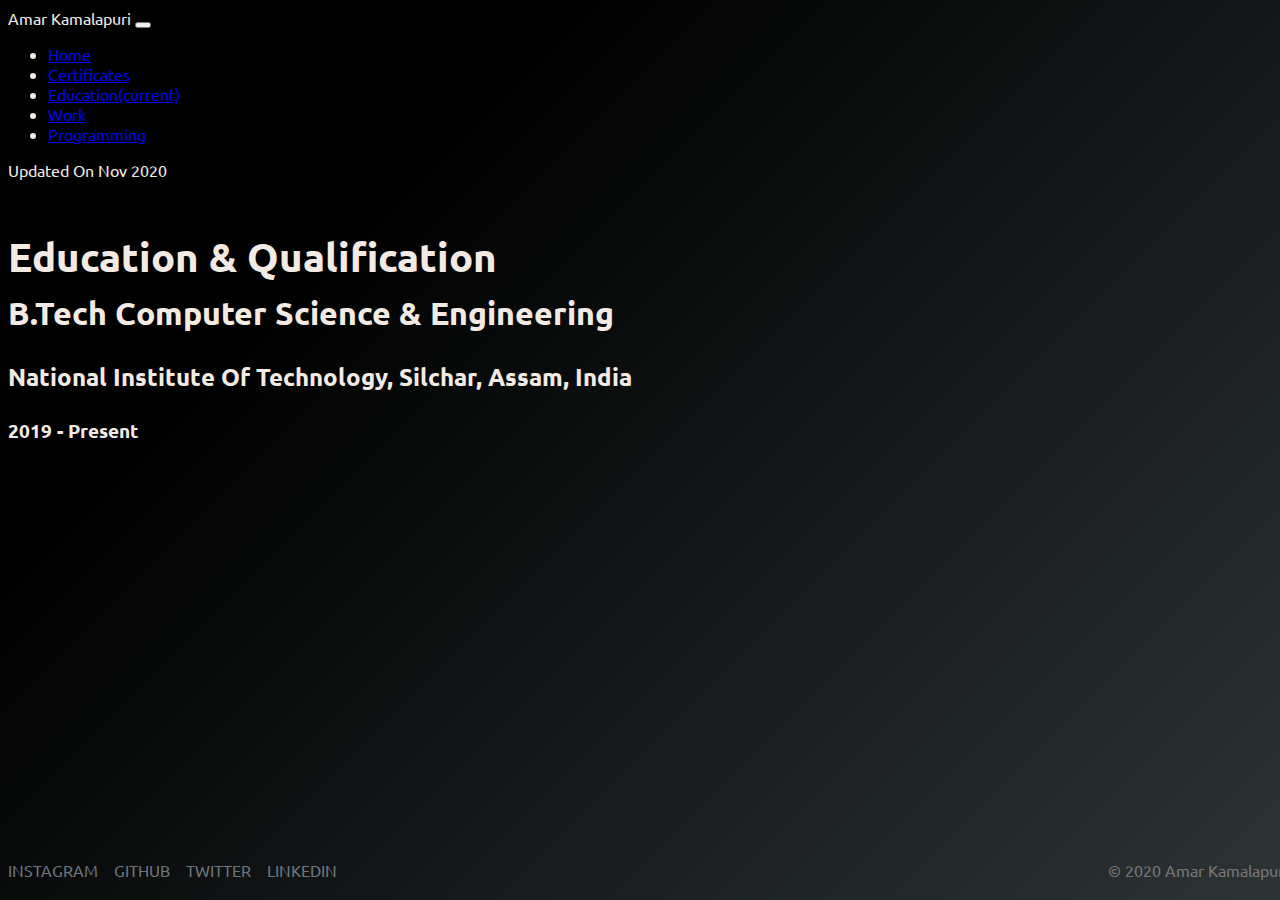
<file: education.html>
<!--
 * Created By Amar Kamalapuri (https://github.com/AmarKamalapuri)
 * Amar Kamalapuri v1.0 (http://amarkamalapuri.github.io)
-->

<!doctype html>
<html lang="en">
  <head>

    <!-- Required meta tags -->

    <meta charset="utf-8">
    <meta name="viewport" content="width=device-width, initial-scale=1, shrink-to-fit=no">
    <meta name="theme-color" content="#2d3436">
    <meta http-equiv="X-UA-Compatible" content="IE=9; IE=8; IE=7; IE=EDGE"/>
    <meta name="apple-mobile-web-app-capable" content="yes">
    <meta name="apple-mobile-web-app-status-bar-style" content="black-translucent">
    <meta name="mobile-web-app-capable" content="yes">
    <meta name="viewport" content="width=device-width, initial-scale=1, shrink-to-fit=no">
    <meta content='rgba(45, 52, 54, 0.5)' name='msapplication-navbutton-color'/>
    <meta content='rgba(45, 52, 54, 0.5)' name='theme-color'/>

    <!-- Links -->

    <!-- Bootstrap CSS -->

    <link rel="stylesheet" href="https://stackpath.bootstrapcdn.com/bootstrap/4.5.0/css/bootstrap.min.css" integrity="sha384-9aIt2nRpC12Uk9gS9baDl411NQApFmC26EwAOH8WgZl5MYYxFfc+NcPb1dKGj7Sk" crossorigin="anonymous">

    <link rel="stylesheet" href="https://cdnjs.cloudflare.com/ajax/libs/animate.css/4.0.0/animate.min.css"/>
    <link href="https://fonts.googleapis.com/css2?family=Ubuntu:wght@300&display=swap" rel="stylesheet"> 

    <!-- Favicon -->

    <link rel="apple-touch-icon" href="./static/images/favicon.png"/>
    <link rel="apple-touch-icon" sizes="72x72" href="./static/images/favicon.png"/>
    <link rel="icon" sizes="192x192" href="./static/images/favicon.png">

    <link rel="stylesheet" type="text/css" href="./static/css/style.css">
    <link rel="stylesheet" type="text/css" href="./static/css/breakpoints.css">
    <link rel="stylesheet" type="text/css" href="./static/css/scrollbar.css">

    <title>Education</title>
  </head>
 <body>

  <nav class="navbar navbar-expand-lg navbar-dark" id="navbr">
  <span class="navbar-brand">Amar Kamalapuri</span>
  <button class="navbar-toggler" type="button" data-toggle="collapse" data-target="#navbarText" aria-controls="navbarText" aria-expanded="false" aria-label="Toggle navigation">
    <span class="navbar-toggler-icon"></span>
  </button>
  <div class="collapse navbar-collapse" id="navbarText">
    <ul class="navbar-nav mr-auto">
      <li class="nav-item">
        <a class="nav-link" href="https://amarkamalapuri.github.io/">Home</a>
      </li>
      <li class="nav-item">
        <a class="nav-link" href="certificates">Certificates</span></a>
      </li>
      <li class="nav-item active">
        <a class="nav-link" href="education">Education<span class="sr-only">(current)</a>
      </li>
      <li class="nav-item">
        <a class="nav-link" href="work">Work</a>
      </li>
      <li class="nav-item">
        <a class="nav-link" href="programming">Programming</a>
      </li>
    </ul>
    <span class="navbar-text">
      Updated On Nov 2020
    </span>
  </div>
   </nav>

    <div class="main">
    <div class="container-fluid">
  <div class="row">
    <div class="col-md-4 first">

   <div class="text-center">
    <h2 class="my-name ttl">Education & Qualification</h2>
   </div>
    </div>
    <div class="col-md-8 second">
    
     <h2 class="edu">B.Tech Computer Science & Engineering</h2>
     <h3 style="font-size: 24px;">National Institute Of Technology, Silchar, Assam, India</h3>
     <h4 class="text-muted" style="font-size: 19px;">2019 - Present</h4>

    </div>
    </div>
    </div>
    </div>

    <!-- Footer -->
    
    <footer class="footer">
      <div class="container">
        <span class="text-muted menu">
          <a href="http://instagram.com/amar_kamalapuri" target="_blank">Instagram</a>
          <a href="https://github.com/AmarKamalapuri" target="_blank">Github</a>
          <a href="https://twitter.com/Sid_Kamalapuri" target="_blank">Twitter</a>
          <a href="http://linkedin.com/in/amarkamalapuri" target="_blank">Linkedin</a>
        </span>
        <span id="footername" class="sj2020">&copy; 2020 Amar Kamalapuri</span>
      </div>
    </footer>

    <!-- Footer End -->

    <script src="./static/js/lightbox-plus-jquery.min.js"></script>

    <!-- Optional JavaScript -->

    <!-- jQuery first, then Popper.js, then Bootstrap JS -->

    <script src="https://code.jquery.com/jquery-3.4.1.slim.min.js" integrity="sha384-J6qa4849blE2+poT4WnyKhv5vZF5SrPo0iEjwBvKU7imGFAV0wwj1yYfoRSJoZ+n" crossorigin="anonymous"></script>
    <script src="https://cdn.jsdelivr.net/npm/popper.js@1.16.0/dist/umd/popper.min.js" integrity="sha384-Q6E9RHvbIyZFJoft+2mJbHaEWldlvI9IOYy5n3zV9zzTtmI3UksdQRVvoxMfooAo" crossorigin="anonymous"></script>
    <script src="https://stackpath.bootstrapcdn.com/bootstrap/4.4.1/js/bootstrap.min.js" integrity="sha384-wfSDF2E50Y2D1uUdj0O3uMBJnjuUD4Ih7YwaYd1iqfktj0Uod8GCExl3Og8ifwB6" crossorigin="anonymous"></script>

    <!-- Scripts End -->

  </body>
</html>
</file>
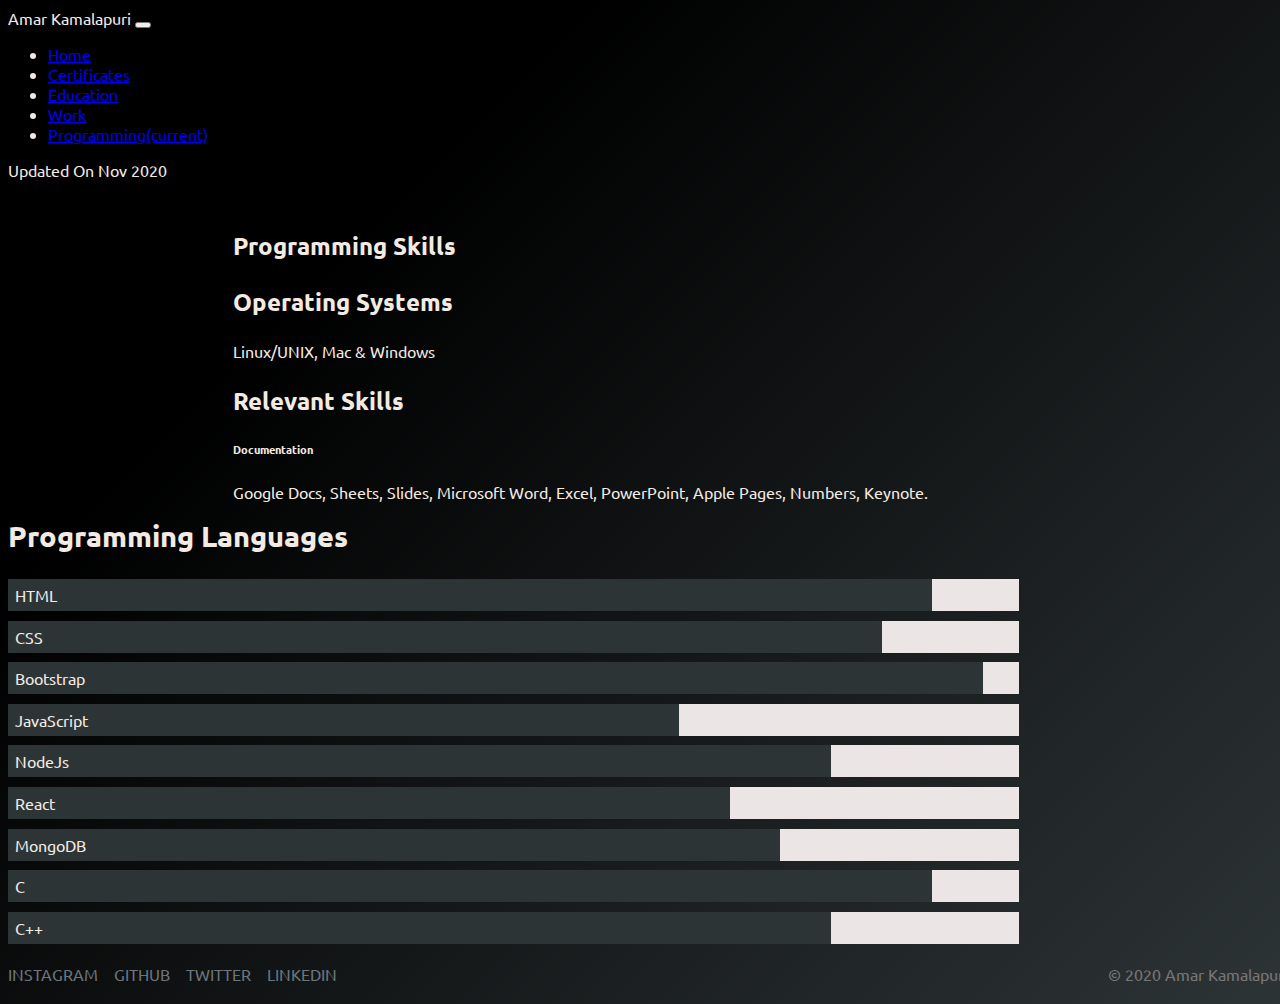
<file: programming.html>
<!--
* Created By Amar Kamalapuri (https://github.com/AmarKamalapuri)
 * Amar Kamalapuri v1.0 (http://amarkamalapuri.github.io)
-->

<!doctype html>
<html lang="en">
  <head>

    <!-- Required meta tags -->

    <meta charset="utf-8">
    <meta name="viewport" content="width=device-width, initial-scale=1, shrink-to-fit=no">
    <meta name="theme-color" content="#2d3436">
    <meta http-equiv="X-UA-Compatible" content="IE=9; IE=8; IE=7; IE=EDGE"/>
    <meta name="apple-mobile-web-app-capable" content="yes">
    <meta name="apple-mobile-web-app-status-bar-style" content="black-translucent">
    <meta name="mobile-web-app-capable" content="yes">
    <meta name="viewport" content="width=device-width, initial-scale=1, shrink-to-fit=no">
    <meta content='rgba(45, 52, 54, 0.5)' name='msapplication-navbutton-color'/>
    <meta content='rgba(45, 52, 54, 0.5)' name='theme-color'/>
   
    <!-- Links -->

    <!-- Bootstrap CSS -->

    <!-- Bootstrap CSS -->

    <link rel="stylesheet" href="https://stackpath.bootstrapcdn.com/bootstrap/4.5.0/css/bootstrap.min.css" integrity="sha384-9aIt2nRpC12Uk9gS9baDl411NQApFmC26EwAOH8WgZl5MYYxFfc+NcPb1dKGj7Sk" crossorigin="anonymous">

    <link rel="stylesheet" href="https://cdnjs.cloudflare.com/ajax/libs/animate.css/4.0.0/animate.min.css"/>
    <link href="https://fonts.googleapis.com/css2?family=Ubuntu:wght@300&display=swap" rel="stylesheet"> 

    <!-- Favicon -->

    <link rel="apple-touch-icon" href="./static/images/favicon.png"/>
    <link rel="apple-touch-icon" sizes="72x72" href="./static/images/favicon.png"/>
    <link rel="icon" sizes="192x192" href="./static/images/favicon.png">

    <link rel="stylesheet" type="text/css" href="./static/css/style.css">
    <link rel="stylesheet" type="text/css" href="./static/css/breakpoints.css">
    <link rel="stylesheet" type="text/css" href="./static/css/scrollbar.css">

    <title>Programming Skills</title>
  </head>
  <body>

  <nav class="navbar navbar-expand-lg navbar-dark" id="navbr">
  <span class="navbar-brand">Amar Kamalapuri</span>
  <button class="navbar-toggler" type="button" data-toggle="collapse" data-target="#navbarText" aria-controls="navbarText" aria-expanded="false" aria-label="Toggle navigation">
    <span class="navbar-toggler-icon"></span>
  </button>
  <div class="collapse navbar-collapse" id="navbarText">
    <ul class="navbar-nav mr-auto">
      <li class="nav-item">
        <a class="nav-link" href="https://amarkamalapuri.github.io/">Home</a>
      </li>
      <li class="nav-item">
        <a class="nav-link" href="certificates">Certificates</span></a>
      </li>
      <li class="nav-item">
        <a class="nav-link" href="education">Education</a>
      </li>
      <li class="nav-item">
        <a class="nav-link" href="work">Work</a>
      </li>
      <li class="nav-item active">
        <a class="nav-link" href="programming">Programming<span class="sr-only">(current)</a>
      </li>
    </ul>
    <span class="navbar-text">
      Updated On Nov 2020
    </span>
   </div>
   </nav>

   <div class="main mps">
   <div class="container-fluid">
   <div class="row">
   <div class="col-md-4 first">

   <div>
      <h2 class="my-name workn nwro">Programming Skills</h2>
      <div class="procol proe">
      <h3 style=" font-size: 23.5px;">Operating Systems</h3>
      <p>Linux/UNIX, Mac & Windows</p>

      <h3 style=" font-size: 23.5px;">Relevant Skills</h3>
      <h6>Documentation</h6>
      <p>Google Docs, Sheets, Slides, Microsoft Word, Excel, PowerPoint, Apple Pages, Numbers, Keynote.</p>
      
      </div>
     </div>
    </div>

    <div class="col-md-8 second prosnd">
    <h2 style=" font-size: 28.5px; margin-top: 11px;">Programming Languages</h2>
    
    <div class="progress" id="pogras"> 
    <div class="progress-bar text-left" id="probar" role="progressbar" style="width: 90%;" aria-valuenow="90" aria-valuemin="0" aria-valuemax="100">HTML</div>
    </div>

    <div class="progress" id="pogras"> 
    <div class="progress-bar text-left" id="probar" role="progressbar" style="width: 85%;" aria-valuenow="85" aria-valuemin="0" aria-valuemax="100">CSS</div> 
    </div>

    <div class="progress" id="pogras"> 
    <div class="progress-bar text-left" id="probar" role="progressbar" style="width: 95%;" aria-valuenow="95" aria-valuemin="0" aria-valuemax="100">Bootstrap</div>
    </div>

    <div class="progress" id="pogras"> 
    <div class="progress-bar text-left" id="probar" role="progressbar" style="width: 65%;" aria-valuenow="75" aria-valuemin="0" aria-valuemax="100">JavaScript</div>
    </div>

    <div class="progress" id="pogras"> 
    <div class="progress-bar text-left" id="probar" role="progressbar" style="width: 80%;" aria-valuenow="65" aria-valuemin="0" aria-valuemax="100">NodeJs
    </div>
    </div>

    <div class="progress" id="pogras"> 
    <div class="progress-bar text-left" id="probar" role="progressbar" style="width: 70%;" aria-valuenow="60" aria-valuemin="0" aria-valuemax="100">React
    </div>
    </div>
      
    <div class="progress" id="pogras"> 
    <div class="progress-bar text-left" id="probar" role="progressbar" style="width: 75%;" aria-valuenow="55" aria-valuemin="0" aria-valuemax="100">MongoDB
    </div>
    </div>

    <div class="progress" id="pogras"> 
    <div class="progress-bar text-left" id="probar" role="progressbar" style="width: 90%;" aria-valuenow="65" aria-valuemin="0" aria-valuemax="100">C
    </div>
    </div>

    <div class="progress" id="pogras"> 
    <div class="progress-bar text-left" id="probar" role="progressbar" style="width: 80%;" aria-valuenow="60" aria-valuemin="0" aria-valuemax="100">C++
    
      </div>
     </div>
    </div>
   </div>
  </div>
 </div>

    <!-- Footer -->

   <footer class="footer">
      <div class="container">
        <span class="text-muted menu">
          <a href="http://instagram.com/amar_kamalapuri" target="_blank">Instagram</a>
          <a href="https://github.com/AmarKamalapuri" target="_blank">Github</a>
          <a href="https://twitter.com/Sid_Kamalapuri" target="_blank">Twitter</a>
          <a href="http://linkedin.com/in/amarkamalapuri" target="_blank">Linkedin</a>
        </span>
        <span id="footername" class="sj2020">&copy; 2020 Amar Kamalapuri</span>
      </div>
    </footer>

    <!-- Footer End-->

    <script src="./static/js/lightbox-plus-jquery.min.js"></script>

    <!-- Optional JavaScript -->

    <!-- jQuery first, then Popper.js, then Bootstrap JS -->

    <script src="https://code.jquery.com/jquery-3.4.1.slim.min.js" integrity="sha384-J6qa4849blE2+poT4WnyKhv5vZF5SrPo0iEjwBvKU7imGFAV0wwj1yYfoRSJoZ+n" crossorigin="anonymous"></script>
    <script src="https://cdn.jsdelivr.net/npm/popper.js@1.16.0/dist/umd/popper.min.js" integrity="sha384-Q6E9RHvbIyZFJoft+2mJbHaEWldlvI9IOYy5n3zV9zzTtmI3UksdQRVvoxMfooAo" crossorigin="anonymous"></script>
    <script src="https://stackpath.bootstrapcdn.com/bootstrap/4.4.1/js/bootstrap.min.js" integrity="sha384-wfSDF2E50Y2D1uUdj0O3uMBJnjuUD4Ih7YwaYd1iqfktj0Uod8GCExl3Og8ifwB6" crossorigin="anonymous"></script>

    <!-- Scripts End -->

  </body>
</html>
</file>
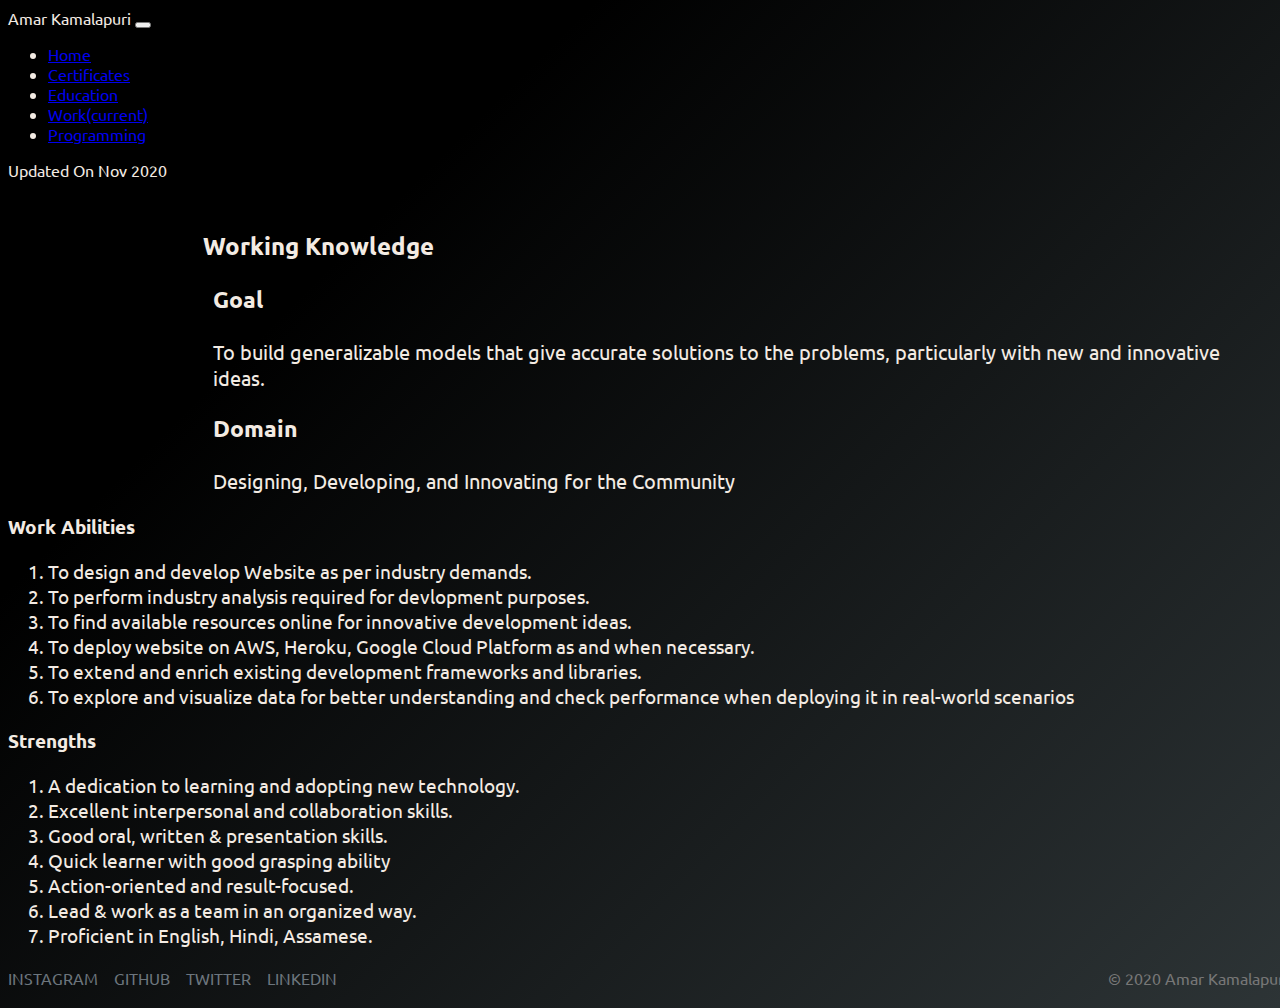
<file: work.html>
<!--
 * Created By Amar Kamalapuri (https://github.com/AmarKamalapuri)
 * Amar Kamalapuri v1.0 (http://amarkamalapuri.github.io)
-->

<!doctype html>
<html lang="en">
  <head>

    <!-- Required meta tags -->

    <meta charset="utf-8">
    <meta name="viewport" content="width=device-width, initial-scale=1, shrink-to-fit=no">
    <meta name="theme-color" content="#2d3436">
    <meta http-equiv="X-UA-Compatible" content="IE=9; IE=8; IE=7; IE=EDGE"/>
    <meta name="apple-mobile-web-app-capable" content="yes">
    <meta name="apple-mobile-web-app-status-bar-style" content="black-translucent">
    <meta name="mobile-web-app-capable" content="yes">
    <meta name="viewport" content="width=device-width, initial-scale=1, shrink-to-fit=no">
    <meta content='rgba(45, 52, 54, 0.5)' name='msapplication-navbutton-color'/>
    <meta content='rgba(45, 52, 54, 0.5)' name='theme-color'/>

    <!-- Links -->

    <!-- Bootstrap CSS -->

    <link rel="stylesheet" href="https://stackpath.bootstrapcdn.com/bootstrap/4.5.0/css/bootstrap.min.css" integrity="sha384-9aIt2nRpC12Uk9gS9baDl411NQApFmC26EwAOH8WgZl5MYYxFfc+NcPb1dKGj7Sk" crossorigin="anonymous">

    <link rel="stylesheet" href="https://cdnjs.cloudflare.com/ajax/libs/animate.css/4.0.0/animate.min.css"/>
    <link href="https://fonts.googleapis.com/css2?family=Ubuntu:wght@300&display=swap" rel="stylesheet"> 

    <!-- Favicon -->

    <link rel="apple-touch-icon" href="./static/images/favicon.png"/>
    <link rel="apple-touch-icon" sizes="72x72" href="./static/images/favicon.png"/>
    <link rel="icon" sizes="192x192" href="./static/images/favicon.png">

    <link rel="stylesheet" type="text/css" href="./static/css/style.css">
    <link rel="stylesheet" type="text/css" href="./static/css/breakpoints.css">
    <link rel="stylesheet" type="text/css" href="./static/css/scrollbar.css">

    <title>Work</title>
  </head>
 <body>

 <nav class="navbar navbar-expand-lg navbar-dark" id="navbr">
  <span class="navbar-brand">Amar Kamalapuri</span>
  <button class="navbar-toggler" type="button" data-toggle="collapse" data-target="#navbarText" aria-controls="navbarText" aria-expanded="false" aria-label="Toggle navigation">
    <span class="navbar-toggler-icon"></span>
  </button>
  <div class="collapse navbar-collapse" id="navbarText">
    <ul class="navbar-nav mr-auto">
      <li class="nav-item">
        <a class="nav-link" href="https://amarkamalapuri.github.io/">Home</a>
      </li>
      <li class="nav-item">
        <a class="nav-link" href="certificates">Certificates</span></a>
      </li>
      <li class="nav-item">
        <a class="nav-link" href="education">Education</a>
      </li>
      <li class="nav-item active">
        <a class="nav-link" href="work">Work<span class="sr-only">(current)</a>
      </li>
      <li class="nav-item">
        <a class="nav-link" href="programming">Programming</a>
      </li>
    </ul>
    <span class="navbar-text">
      Updated On Nov 2020
    </span>
  </div>
   </nav>

    <div class="main mps">
    <div class="container-fluid">
  <div class="row">
    <div class="col-md-4 first">

   <div>
    <h2 class="my-name workn nwrot">Working Knowledge</h2>
    <div class="workcol">
    <h3>Goal</h3>
    <p>To build generalizable models that give accurate solutions to the problems, particularly with new and innovative ideas.</p>
    <h3>Domain</h3>
    <p>Designing, Developing, and Innovating for the Community </p>
    </div>
   </div>
    </div>
    <div class="col-md-8 second">
    
    <h3 class="wrkn">Work Abilities</h3>
    <ol type="1" start="1" class="workol" style="font-size: 19px;">
    <li>To design and develop Website as per industry demands.</li>
    <li>To perform industry analysis required for devlopment purposes.</li>
    <li>To find available resources online for innovative development ideas.</li>
    <li>To deploy website on AWS, Heroku, Google Cloud Platform as and when necessary.</li>
    <li>To extend and enrich existing development frameworks and libraries.</li>
    <li>To explore and visualize data for better understanding and check performance when deploying it in real-world scenarios</li>
    </ol>

    <h3 class="wrkn">Strengths</h3>

    <ol type="1" start="1" class="workol" style="font-size: 19px;">
    <li>A dedication to learning and adopting new technology.</li>
    <li>Excellent interpersonal and collaboration skills.</li>
    <li>Good oral, written & presentation skills.</li>
    <li>Quick learner with good grasping ability</li>
    <li>Action-oriented and result-focused.</li>
    <li>Lead & work as a team in an organized way.</li>
    <li>Proficient in English, Hindi, Assamese.</li>
    </ol>

    </div>
  </div>
</div>
</div>

    <!-- Footer -->

    <footer class="footer">
      <div class="container">
        <span class="text-muted menu">
          <a href="http://instagram.com/amar_kamalapuri" target="_blank">Instagram</a>
          <a href="https://github.com/AmarKamalapuri" target="_blank">Github</a>
          <a href="https://twitter.com/Sid_Kamalapuri" target="_blank">Twitter</a>
          <a href="http://linkedin.com/in/amarkamalapuri" target="_blank">Linkedin</a>
        </span>
        <span id="footername" class="sj2020">&copy; 2020 Amar Kamalapuri</span>
      </div>
    </footer>

    <!-- Footer End -->

    <script src="./static/js/lightbox-plus-jquery.min.js"></script>

    <!-- Optional JavaScript -->

    <!-- jQuery first, then Popper.js, then Bootstrap JS -->

    <script src="https://code.jquery.com/jquery-3.4.1.slim.min.js" integrity="sha384-J6qa4849blE2+poT4WnyKhv5vZF5SrPo0iEjwBvKU7imGFAV0wwj1yYfoRSJoZ+n" crossorigin="anonymous"></script>
    <script src="https://cdn.jsdelivr.net/npm/popper.js@1.16.0/dist/umd/popper.min.js" integrity="sha384-Q6E9RHvbIyZFJoft+2mJbHaEWldlvI9IOYy5n3zV9zzTtmI3UksdQRVvoxMfooAo" crossorigin="anonymous"></script>
    <script src="https://stackpath.bootstrapcdn.com/bootstrap/4.4.1/js/bootstrap.min.js" integrity="sha384-wfSDF2E50Y2D1uUdj0O3uMBJnjuUD4Ih7YwaYd1iqfktj0Uod8GCExl3Og8ifwB6" crossorigin="anonymous"></script>
    
  </body>
</html>
</file>
<file: static/css/style.css>
/*
* Created By Amar Kamalapuri (https://github.com/AmarKamalapuri)
 * Amar Kamalapuri v1.0 (http://amarkamalapuri.github.io)
*/

html 
{
  position: relative;
  min-height: 100%;
}

body 
{
  margin-bottom: 60px; 
  background-color: #2d3436;
  background-image: linear-gradient(315deg, #2d3436 0%, #000000 74%);
  color: #f3ebe3;
  font-family: 'Ubuntu', sans-serif;
}

.my-img
{
width: 208px;
height: 208px;
border-radius: 50%;
}

.main
{
  margin-top: 50px;
  min-height: 100%;
  height: 100%;
}

.navbar-dark .navbar-brand 
{
    color: #f3ebe3;
}

.my-name
{
  margin-bottom: 10px;
  margin-top: 10px;
}

.my-work
{
margin-bottom: 6.5px;
font-size: 21px;
}

.ttl
{
 font-size: 40px;
}

.my-cv
{
  margin-top: 8px;
  font-size: 20px;
}

.intro
{
  margin: 20px;
}

.second p
{
  margin: 20px;
  font-size: 21px;
}

.footer 
{
  position: absolute;
  bottom: 0;
  width: 100%;
  height: 60px; 
  line-height: 60px; 
  color: #f3ebe3;
}

.menu a
{
  margin-right: 12px;
  text-transform: uppercase;
  text-decoration: none;
  color: #6c757d;
}

.cert
{
  margin-top: 20px;
  font-size: 30px;
}

.hype a:hover {
    color: #007bff;
}

.edu
{
  margin-top: 10px;
  font-size: 32px;
}

.workcol
{
  text-align: left;
  margin-left: 16.2%;
  font-size: 20px;
}

.procol
{
  text-align: left;
  margin-left: 17.8%;
}

#pogras
{
border-radius: 0px;
line-height: 18px;
height: 32px;
margin-top: 0.6rem;
width: 80%;
}

#probar
{
  padding: 7px;
}

.progress-bar
{
background-color: #2d3436;
}

.progress
{
  background-color: #ebe5e5;
}

.btn
{
  border-radius: 0rem;
}

.fzf
{
    padding-top: 1000;
    min-height: 100%;
    height: 100%;
    margin-top: 100px; 
}

.fzf h1
{
  
  font-size: 12rem;
   
}

.wrkn
{
  margin-top: 15px;
}

.navbar-dark .navbar-brand:hover {
    color: #f3ebe3;;
}

.nwro
{
  margin-left: 17.8%;
}

.nwrot
{
  margin-left: 15.4%;
}

.inintt
{
  margin-top: 25.8px;
}

#navbr {
  background-color: transparent;
}

#email {
  color:#f3ebe3; 
  text-decoration: none;
}

#resumebtn {
  color: #f3ebe3; 
  text-decoration: none;
}

#footername
{
  float: right; 
  color: #777;
}
</file>
<file: static/css/breakpoints.css>
/*
* Created By Amar Kamalapuri (https://github.com/AmarKamalapuri)
 * Amar Kamalapuri v1.0 (http://amarkamalapuri.github.io)
*/

@media (max-width: 767.98px) 
{ 

.main
{
  min-height: 100%;
  height: 100%;
  margin-top: 0px;
}

.my-cv
{
  margin-bottom: 0px;
  margin-top: 2px;
}

.second
{
  margin: 10px;

}

.sj2020
{
display: none; 
}

.my-img
{
width: 108px;
height: 108px;
border-radius: 50%;
}

.my-name
{
 font-size: 28px;
}

.my-work
{
margin-bottom: 6.5px;
font-size: 17px;
}

.my-email
{
  font-size: 16px;
}

.cert
{
  font-size: 20px;
}

.workn
{
  
  margin-left: 3px;
}

.workcol
{
  text-align: left;
  margin-left: 1%;
}

.workol
{
  margin-left: -5px;
}

.procol
{
  margin-left:0;
}

.second 
{
    margin: 0px;
}

.fzf h1
{
  
  font-size: 10.5rem;  
}

.ttl
{
  text-align: left;
}

.inintt
{
  margin-top: 10px;
}

.menu a
{
  font-size: 16.5px;
  margin-right: 7px;
}

}

 @media (max-width: 991.98px) 

{ 
.main
{
margin-top: 0px;
}

.workn
{
  font-size: 22px;
}

.mps
{
  margin-top: 0;
}

#pogras
{
  width: 90%;
}

.wrkn
{
  margin-top: 5px;
}

}

@media (max-width: 320.98px) { 

.menu a
{
  font-size: 13px;
  margin-right: 7px;
}

.second p
{
  margin: 5px;
}

.intro
{
  margin: 0;
  margin-top: 15px;
}

.fzf h1
{
font-size: 7rem;   
}

}
</file>
<file: static/css/scrollbar.css>
/* width */
::-webkit-scrollbar {
  width: 0px;
}

/* Track */
::-webkit-scrollbar-track {
  
  border-radius: 0px;
  background: transparent; ;
}
 
/* Handle */
::-webkit-scrollbar-thumb {
  background:transparent; 
  border-radius: 0px;
}

/* Handle on hover */
::-webkit-scrollbar-thumb:hover {
  background: transparent; 
}
</file>
